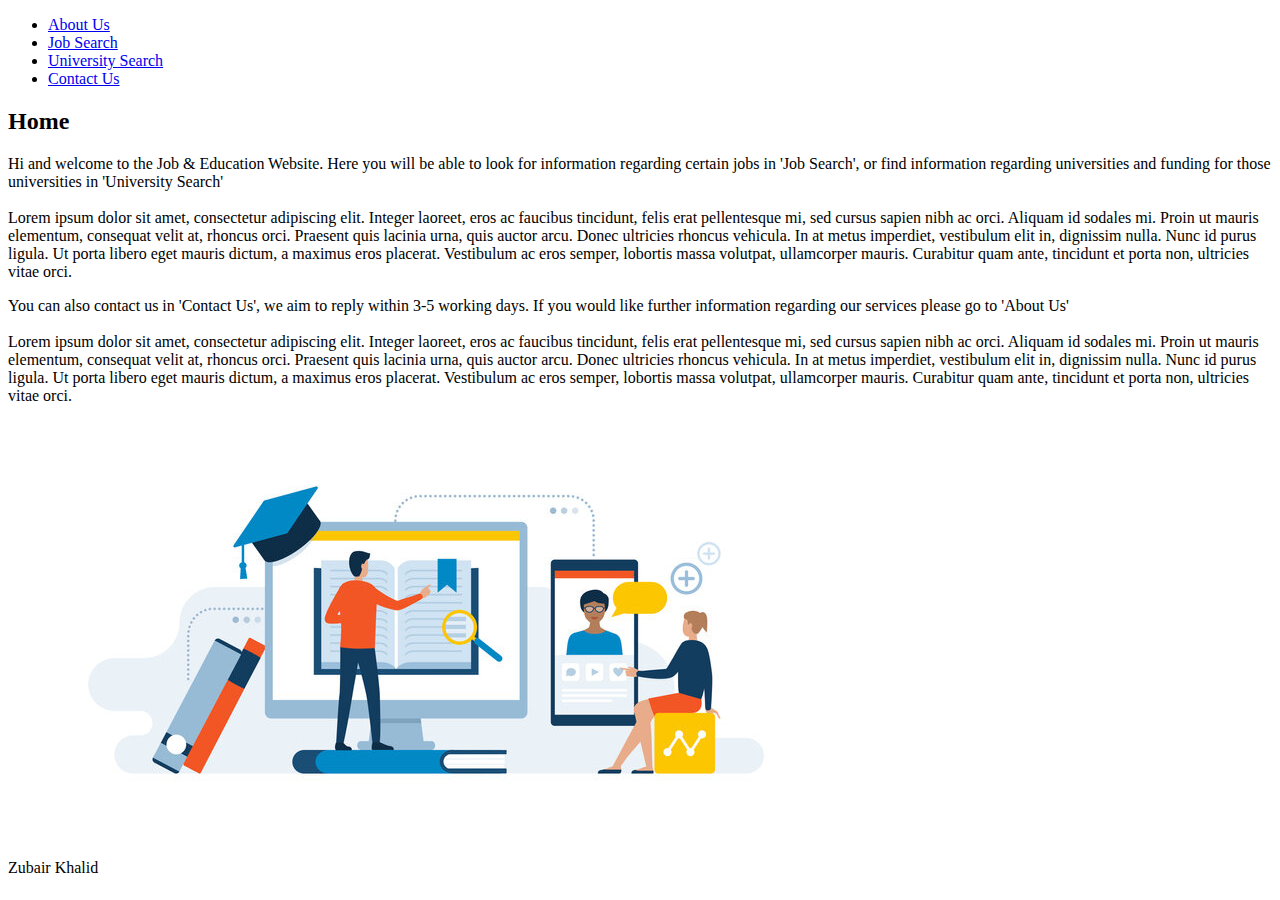
<file: WEB-CW/pages/index.html>
<!DOCTYPE html>
<html lang="en">

<head>
    <title>Home</title>
    <meta charset="utf-8" />
    <link rel="stylesheet" href="../CSS/index.css">
</head>

<body>

    <ul>

        <li>
            <a href="aboutus.html">About Us</a>
        </li>
        <li>
            <a href="jobsearch.html">Job Search</a>
        </li>
        <li>
            <a href="unisearch.html">University Search</a>
        </li>
        <li>
            <a href="contactus.html">Contact Us</a>
        </li>
    </ul>

    <h2>Home</h2>
    <div class="container">


        <p id="home_paragraph_1">Hi and welcome to the Job & Education Website. Here you will be able to look for
            information regarding
            certain jobs in 'Job Search', or find information regarding universities and funding for those
            universities
            in 'University Search' <br> <br>
            Lorem ipsum dolor sit amet, consectetur adipiscing elit. Integer laoreet, eros ac faucibus tincidunt, felis
            erat pellentesque mi, sed cursus sapien nibh ac orci. Aliquam id sodales mi. Proin ut mauris elementum,
            consequat velit at, rhoncus orci. Praesent quis lacinia urna, quis auctor arcu. Donec ultricies rhoncus
            vehicula. In at metus imperdiet, vestibulum elit in, dignissim nulla. Nunc id purus ligula. Ut porta libero
            eget mauris dictum, a maximus eros placerat. Vestibulum ac eros semper, lobortis massa volutpat, ullamcorper
            mauris. Curabitur quam ante, tincidunt et porta non, ultricies vitae orci.</p>



        <p id="home_paragraph_2">You can also contact us in 'Contact Us', we aim to reply within 3-5 working days. If
            you would like
            further
            information regarding our services please go to 'About Us' <br> <br>
            Lorem ipsum dolor sit amet, consectetur adipiscing elit. Integer laoreet, eros ac faucibus tincidunt, felis
            erat pellentesque mi, sed cursus sapien nibh ac orci. Aliquam id sodales mi. Proin ut mauris elementum,
            consequat velit at, rhoncus orci. Praesent quis lacinia urna, quis auctor arcu. Donec ultricies rhoncus
            vehicula. In at metus imperdiet, vestibulum elit in, dignissim nulla. Nunc id purus ligula. Ut porta libero
            eget mauris dictum, a maximus eros placerat. Vestibulum ac eros semper, lobortis massa volutpat, ullamcorper
            mauris. Curabitur quam ante, tincidunt et porta non, ultricies vitae orci.</p>


        <img src="../Images/education.jpg" alt="Image for homescreen">
    </div>





    <div class="footer">
        <p>Zubair Khalid</p>
    </div>
</body>
</file>
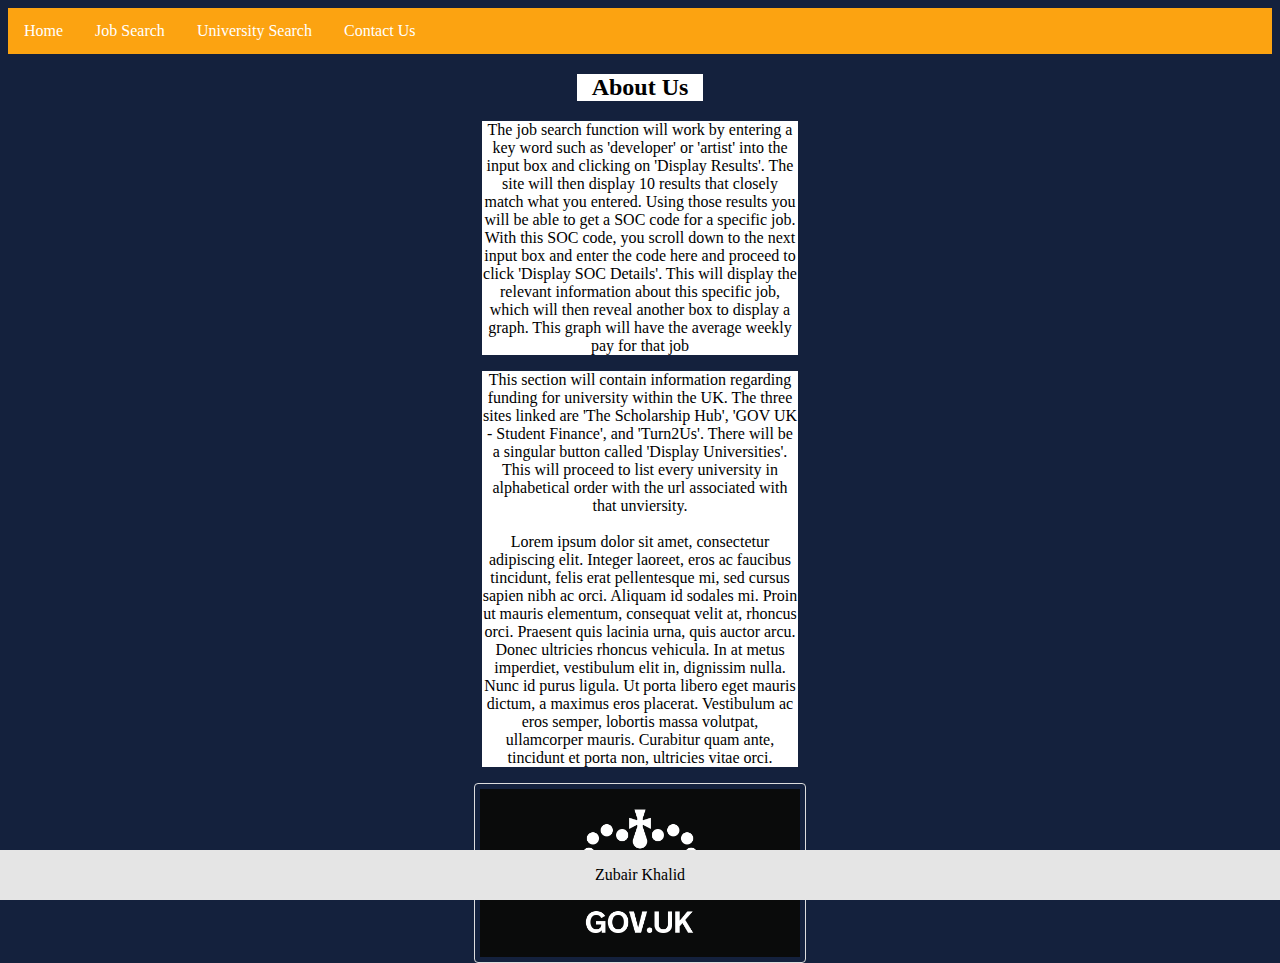
<file: WEB-CW/pages/aboutus.html>
<!DOCTYPE html>
<html lang="en">

<head>
    <title>About Us</title>
    <meta charset="utf-8" />
    <link rel="stylesheet" href="../CSS/aboutus.css">
</head>

<body>

    

    <ul>

        <li>
            <a href="index.html">Home</a>
        </li>
        <li>
            <a href="jobsearch.html">Job Search</a>
        </li>
        <li>
            <a href="unisearch.html">University Search</a>
        </li>
        <li>
            <a href="contactus.html">Contact Us</a>
        </li>
    </ul>

    <h2>About Us</h2>

    <p id="jobsearch">The job search function will work by entering a key word such as 'developer' or 'artist' into the
        input box
        and clicking on 'Display Results'. The site will then display 10 results that closely match what you
        entered. Using those results you will be able to get a SOC code for a specific job. With this SOC code, you
        scroll down to the next input box and enter the code here and proceed to click 'Display SOC Details'. This
        will display the relevant information about this specific job, which will then reveal another box to display
        a graph. This graph will have the average weekly pay for that job</p>






    <p id="unisearch">This section will contain information regarding funding for university within the UK. The three
        sites linked
        are 'The Scholarship Hub', 'GOV UK - Student Finance', and 'Turn2Us'. There will be a singular button called
        'Display Universities'. This will proceed to list every university in alphabetical order with the url
        associated with that unviersity.<br> <br>
        Lorem ipsum dolor sit amet, consectetur adipiscing elit. Integer laoreet, eros ac faucibus tincidunt, felis
        erat pellentesque mi, sed cursus sapien nibh ac orci. Aliquam id sodales mi. Proin ut mauris elementum,
        consequat velit at, rhoncus orci. Praesent quis lacinia urna, quis auctor arcu. Donec ultricies rhoncus
        vehicula. In at metus imperdiet, vestibulum elit in, dignissim nulla. Nunc id purus ligula. Ut porta libero
        eget mauris dictum, a maximus eros placerat. Vestibulum ac eros semper, lobortis massa volutpat, ullamcorper
        mauris. Curabitur quam ante, tincidunt et porta non, ultricies vitae orci.</p>

    <img src="../Images/govuk.png" alt="GOV UK Logo">
    <div class="footer">
        <p>Zubair Khalid</p>
    </div>
</body>
</file>
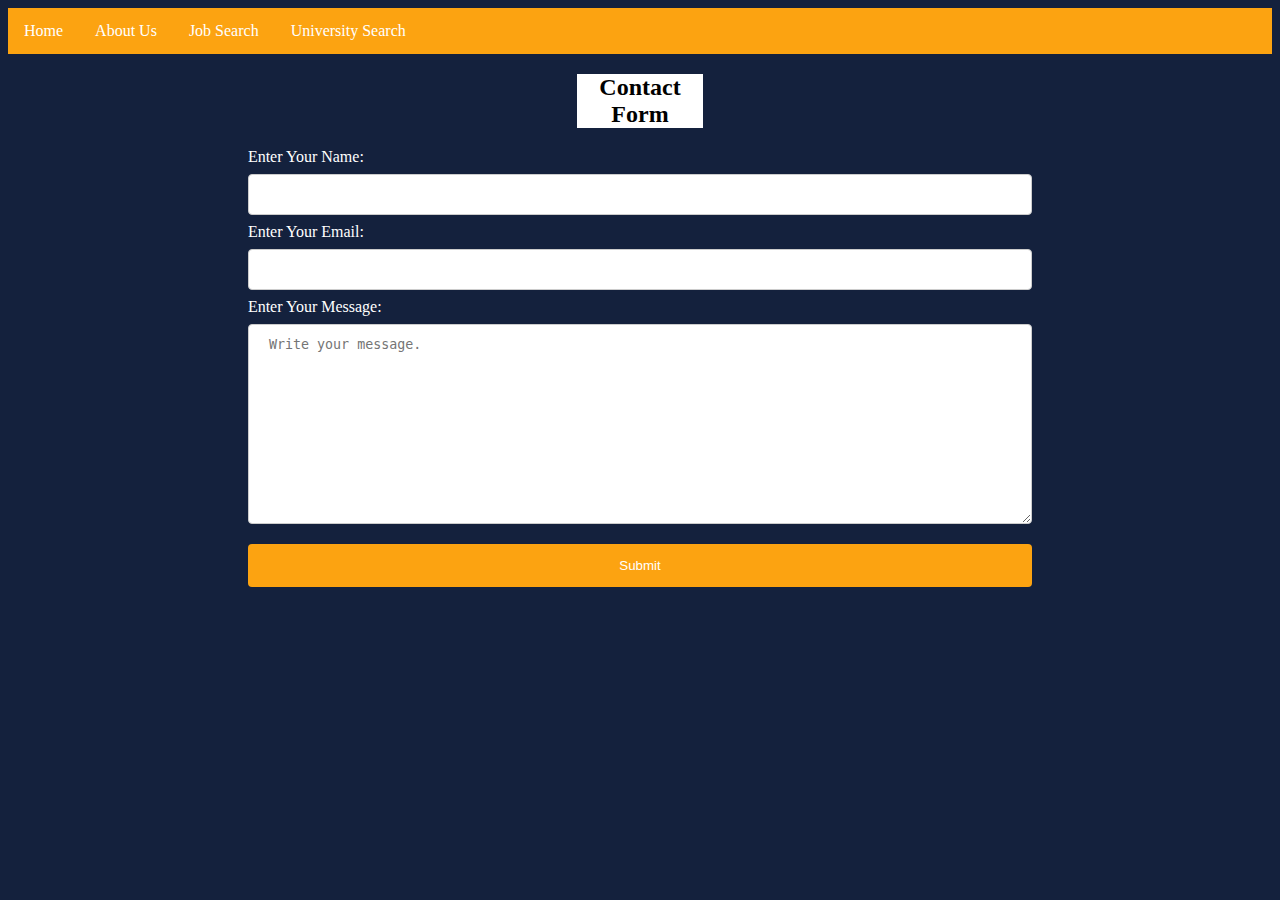
<file: WEB-CW/pages/contactus.html>
<!DOCTYPE html>
<html lang="en">

<head>
    <title>Contact Us</title>
    <meta charset="utf-8" />
    <link rel="stylesheet" href="../CSS/contactus.css">
</head>

<body>




    <ul>

        <li>
            <a href="index.html">Home</a>
        </li>
        <li>
            <a href="aboutus.html">About Us</a>
        </li>
        <li>
            <a href="jobsearch.html">Job Search</a>
        </li>
        <li>
            <a href="unisearch.html">University Search</a>
        </li>

    </ul>
    
        <section class="contentArea">
            <h2>Contact Form</h2>
            <form id="contactForm" action="../PHP/contactus.php" method="post">
                <label for="name" class="textLabel">Enter Your Name:</label>
                <br>
                <input type="text" name="name" id="name" required />
                <br>
                <label for="email" class="textLabel">Enter Your Email:</label>
                <input type="email" name="email" id="email" required />

                <label for="message" class="textLabel">Enter Your Message:</label>
                <textarea id="message" name="message" placeholder="Write your message." style="height:200px"></textarea>


                <input type="submit" name="submit" id="submit" value="Submit" />
            </form>
        </section>

</body>
</file>
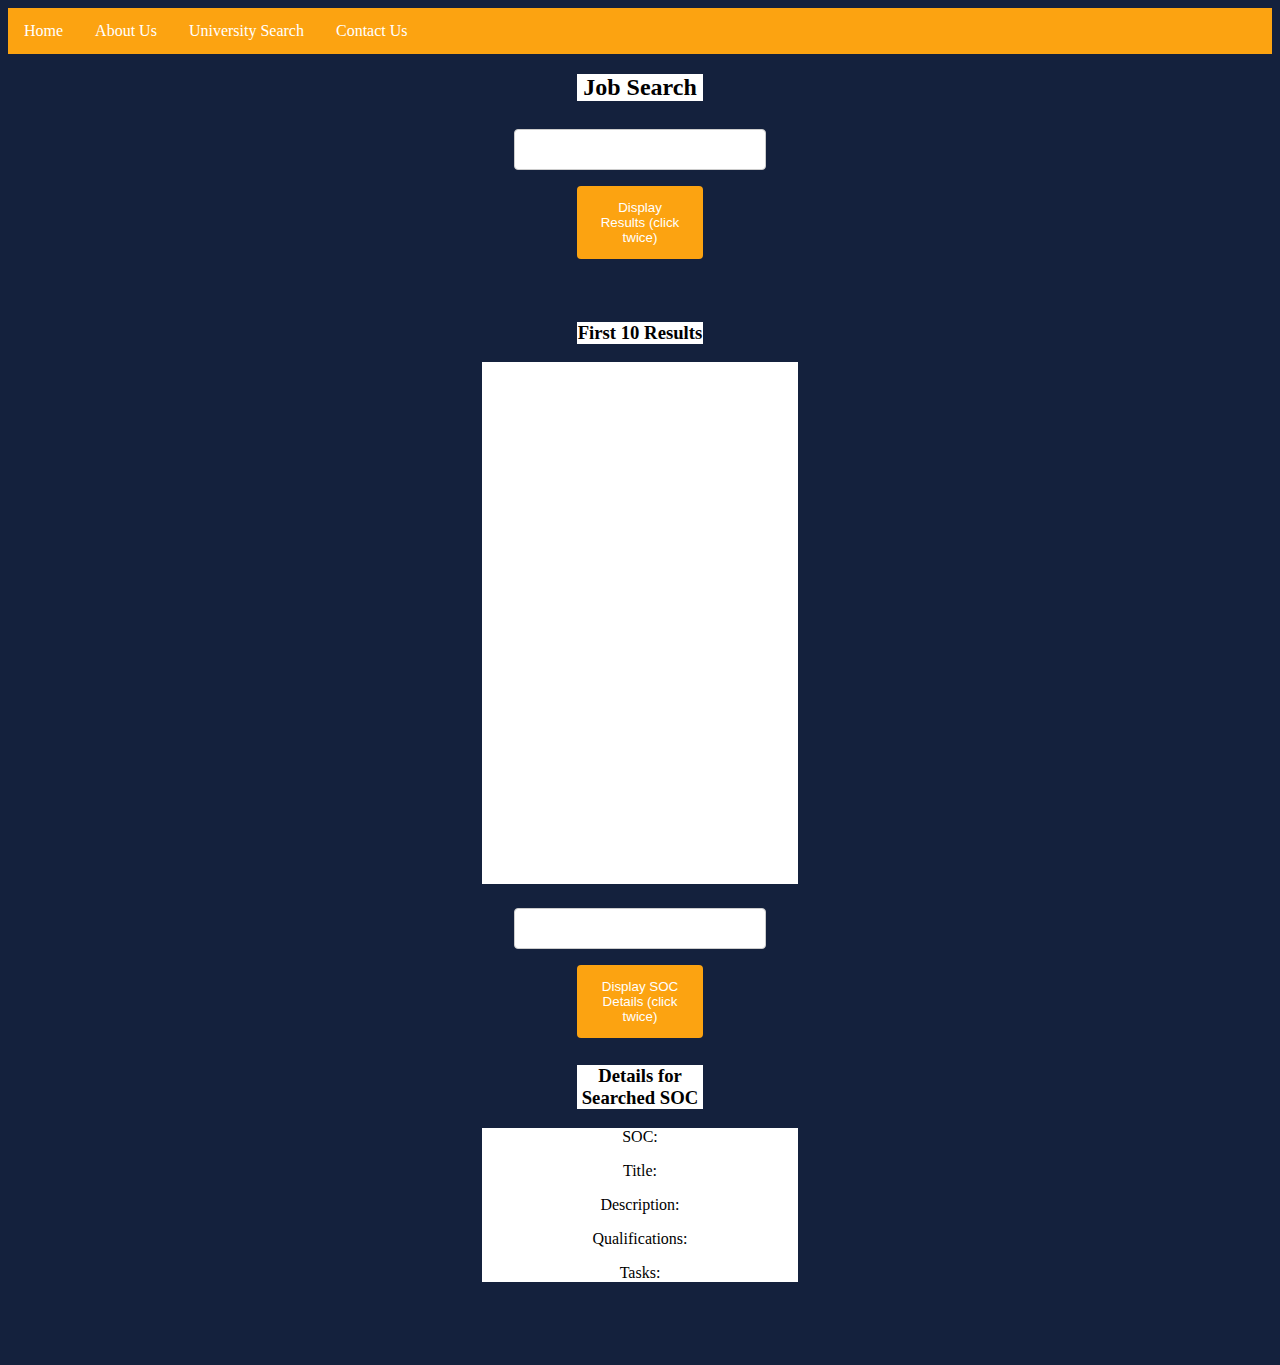
<file: WEB-CW/pages/jobsearch.html>
<!DOCTYPE html>
<html lang="en">

<head>
    <title>Job Search</title>
    <meta charset="utf-8" />
    <link rel="stylesheet" href="../CSS/jobsearch.css">
    <script src="../JS/lib/jquery.js"></script>
    <script src="../JS/lib/canvasjs.min.js"></script>
    <script src="../JS/jobsearch.js"></script>
</head>

<body>




    <ul>

        <li>
            <a href="index.html">Home</a>
        </li>
        <li>
            <a href="aboutus.html">About Us</a>
        </li>
        <li>
            <a href="unisearch.html">University Search</a>
        </li>
        <li>
            <a href="contactus.html">Contact Us</a>
        </li>
    </ul>

    <h2>Job Search</h2>

    <section id="firstTenResults">

        <div class="contentArea">
            <input name="searchTxt" type="text" maxlength="512" id="searchTxt" class="searchField" />
            <br>
            <button id="searchBtn">Display Results (click twice)</button>

        </div>
        <br>
        <br>

        <h3>First 10 Results</h3>
        <p id="alljobs">
            <a id="Job1SOC"></a> <br>
            <a id="Job1Title"></a><br>

            <br>

            <a id="Job2SOC"></a> <br>
            <a id="Job2Title"></a><br>

            <br>

            <a id="Job3SOC"></a> <br>
            <a id="Job3Title"></a><br>

            <br>

            <a id="Job4SOC"></a> <br>
            <a id="Job4Title"></a><br>

            <br>

            <a id="Job5SOC"></a> <br>
            <a id="Job5Title"></a><br>

            <br>

            <a id="Job6SOC"></a> <br>
            <a id="Job6Title"></a><br>

            <br>

            <a id="Job7SOC"></a> <br>
            <a id="Job7Title"></a><br>

            <br>

            <a id="Job8SOC"></a> <br>
            <a id="Job8Title"></a><br>

            <br>

            <a id="Job9SOC"></a> <br>
            <a id="Job9Title"></a><br>

            <br>

            <a id="Job10SOC"></a> <br>
            <a id="Job10Title"></a><br>


        </p>

    </section>


    <section id="searchedJob">
        
        <div class="contentArea">
            <input name="searchSOC" type="text" maxlength="512" id="searchSOC" class="searchField" />
            <br>
            <button id="searchSOCBtn">Display SOC Details (click twice)</button>
        </div>
        <h3>Details for Searched SOC</h3>
        <div id="singlejob">
            <p>SOC:
                <a id="SOC"></a>
            </p>

            <p>Title:
                <a id="title"></a>
            </p>

            <p>Description:
                <a id="desc"></a>
            </p>

            <p>Qualifications:
                <a id="qualifications"></a>
            </p>

            <p>Tasks:
                <a id="tasks"></a>
            </p>

        </div>


        
        <div id="chartContainer"></div>
        


        <div class="contentArea">
            <button id="showChart">Show Chart</button>

        </div>
    </section>


</body>
</file>
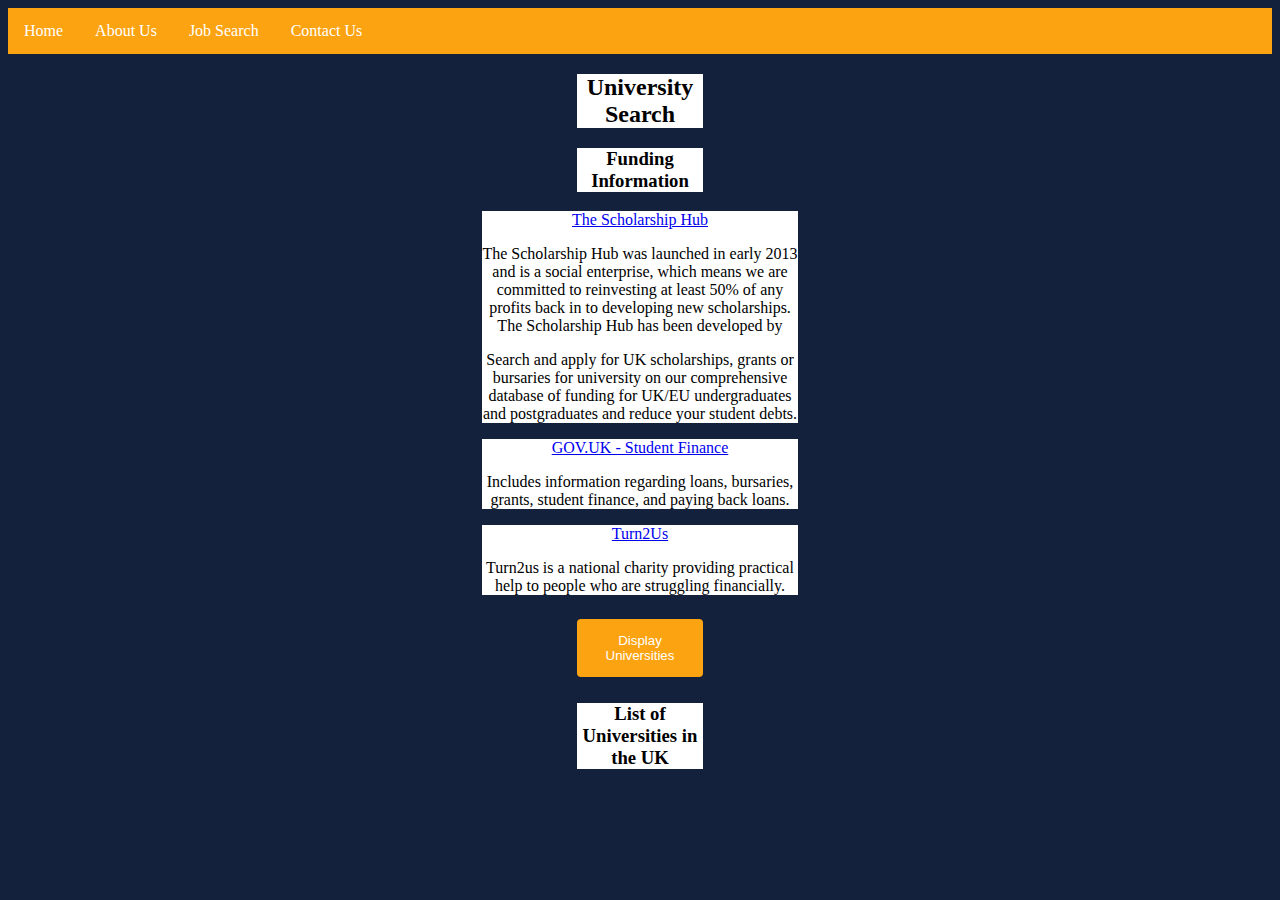
<file: WEB-CW/pages/unisearch.html>
<!DOCTYPE html>
<html lang="en">

<head>
    <title>University Search</title>
    <meta charset="utf-8" />
    <link rel="stylesheet" href="../CSS/unisearch.css">
    <script src="../JS/lib/jquery.js"></script>
    <script src="../JS/lib/canvasjs.min.js"></script>
    <script src="../JS/unisearch.js"></script>
</head>

<body>





    <ul>

        <li>
            <a href="index.html">Home</a>
        </li>
        <li>
            <a href="aboutus.html">About Us</a>
        </li>
        <li>
            <a href="jobsearch.html">Job Search</a>
        </li>
        <li>
            <a href="contactus.html">Contact Us</a>
        </li>
    </ul>
    <h2>University Search</h2>


        <h3 id="fundingTitle">Funding Information</h3>

        <div id="scholarshiphub">
            <a href="https://www.thescholarshiphub.org.uk/">The Scholarship Hub</a>
            <p>The Scholarship Hub was launched in early 2013 and is a social enterprise, which
                means we are
                committed
                to reinvesting at least 50% of any profits back in to developing new scholarships. The Scholarship
                Hub
                has been developed by</p>
            <p>Search and apply for UK scholarships, grants or bursaries for university on our comprehensive
                database of
                funding for UK/EU undergraduates and postgraduates and reduce your student debts.</p>
        </div>

        <div id="govUK">
            <a href="https://www.gov.uk/browse/education/student-finance">GOV.UK - Student Finance</a>
            <p>Includes information regarding loans, bursaries, grants, student finance, and paying back loans.</p>
        </div>

        <div id="turn2us">
            <a href="https://www.turn2us.org.uk/">Turn2Us</a>
            <p>Turn2us is a national charity providing practical help to people who are struggling financially.</p>
        </div>





        <div class="contentArea">
            <button id="searchBtn">Display Universities</button>
        </div>
        
        <h3 id="uniTitle">List of Universities in the UK</h3>
        
        <div id="log"></div>



</body>
</file>
<file: WEB-CW/CSS/index.css>
/* body {
    font-family: 'Times New Roman', Times, serif;
}

h1 {
    width: auto;
}

ul {
    list-style-type: none;
    margin: 0;
    padding: 0 ;
    overflow: hidden;
    background-color: #333;
}

li {
    float: left;
}

li a {
    display: block;
    color: white;
    text-align: center;
    padding: 14px 16px;
    text-decoration: none;
}

/* Change the link color to #111 (black) on hover */

li a:hover {
    background-color: #111;
}

h1 {
    padding: 0px;
    position: fixed;
    left: 50%;
} */
</file>
<file: WEB-CW/CSS/aboutus.css>
body {
    font-family: 'Times New Roman', Times, serif;
}

h2 {
    background-color:white;
    width: 10%;  
    margin-left: auto;
    margin-right: auto;
    text-align: center;
}

ul {
    list-style-type: none;
    margin: 0;
    padding: 0;
    overflow: hidden;
    background-color: #fca311;
    position: fixe;
}

li:hover {
    background-color: black;
}

li {
    float: left;
}

li a {
    display: block;
    color: white;
    text-align: center;
    padding: 14px 16px;
    text-decoration: none;
}

body {
    background-color: #14213D;
}

.footer {
    position: fixed;
    left: 0;
    bottom: 0;
    width: 100%;
    background-color: #e5e5e5;
    color: black;
    text-align: center;
}

li a:hover {
    background-color: #111;
}

.container {
    width: 50%;
}

#jobsearch {
    background-color: white;
    width: 25%;
    margin-left: auto;
    margin-right: auto;
    text-align: center;
}

#unisearch
 {
    background-color: white;
    width: 25%;
    margin-left: auto;
    margin-right: auto;
    text-align: center;
}

img {
    border: 1px solid #ddd;
    border-radius: 4px;
    padding: 5px;
    width: 25%;
    position:absolute;  
    left:0;
    right:0;
    margin:auto;
}
</file>
<file: WEB-CW/CSS/contactus.css>
body {
    font-family: 'Times New Roman', Times, serif;
}

h1 {
    font-size: 20px;
}

h2 {
    background-color:white;
    width: 10%;  
    margin-left: auto;
    margin-right: auto;
    text-align: center;
}

/* Form Area */

.contentArea {
    display: block;
    text-align: center;
}

form {
    display: inline-block;
    margin-left: auto;
    margin-right: auto;
    text-align: left;
}
 
label{
    color: white;
}

input[type=text], select {
    width: 100%;
    padding: 12px 20px;
    margin: 8px 0;
    display: inline-block;
    border: 1px solid #ccc;
    border-radius: 4px;
    box-sizing: border-box;
}

input[type=email], select {
    width: 100%;
    padding: 12px 20px;
    margin: 8px 0;
    display: inline-block;
    border: 1px solid #ccc;
    border-radius: 4px;
    box-sizing: border-box;
}

textarea, select {
    width: 100%;
    padding: 12px 20px;
    margin: 8px 0;
    display: inline-block;
    border: 1px solid #ccc;
    border-radius: 4px;
    box-sizing: border-box;
}

input[type=submit] {
    width: 100%;
    background-color: #fca311;
    color: white;
    padding: 14px 20px;
    margin: 8px 0;
    border: none;
    border-radius: 4px;
    cursor: pointer;
  }

/* End */

ul {
    list-style-type: none;
    margin: 0;
    padding: 0;
    overflow: hidden;
    background-color: #fca311;
    position: fixe;
}

li:hover {
    background-color: black;
}

li {
    float: left;
}

li a {
    display: block;
    color: white;
    text-align: center;
    padding: 14px 16px;
    text-decoration: none;
}

body {
    background-color: #14213D;
}

.footer {
    position: fixed;
    left: 0;
    bottom: 0;
    width: 100%;
    background-color: #e5e5e5;
    color: black;
    text-align: center;
}

li a:hover {
    background-color: #111;
}
</file>
<file: WEB-CW/CSS/jobsearch.css>
body {
    font-family: 'Times New Roman', Times, serif;
}

h2 {
    background-color:white;
    width: 10%;  
    margin-left: auto;
    margin-right: auto;
    text-align: center;
}

h3{
    background-color:white;
    width: 10%;  
    margin-left: auto;
    margin-right: auto;
    text-align: center;
}

ul {
    list-style-type: none;
    margin: 0;
    padding: 0;
    overflow: hidden;
    background-color: #fca311;
    position: fixe;
}

li:hover {
    background-color: black;
}

li {
    float: left;
}

li a {
    display: block;
    color: white;
    text-align: center;
    padding: 14px 16px;
    text-decoration: none;
}

body {
    background-color: #14213D;
}


li a:hover {
    background-color: #111;
}

/* search stuff */

.contentArea {
    display: block;
    text-align: center;
}

form {
    display: inline-block;
    margin-left: auto;
    margin-right: auto;
    text-align: left;
}
 
label{
    color: white;
}

input[type=text], select {
    width: 20%;
    padding: 12px 20px;
    margin: 8px 0;
    display: inline-block;
    border: 1px solid #ccc;
    border-radius: 4px;
    box-sizing: border-box;
}


button {
    width: 10%;
    background-color: #fca311;
    color: white;
    padding: 14px 20px;
    margin: 8px 0;
    border: none;
    border-radius: 4px;
    cursor: pointer;
  }


#alljobs{
    background-color: white;
    width: 25%;
    margin-left: auto;
    margin-right: auto;
    text-align: center;
}

#singlejob{
    background-color: white;
    width: 25%;
    margin-left: auto;
    margin-right: auto;
    text-align: center;
}

/* End */




.container {
    width: 50%;
}

#jobsearch {
    background-color: white;
    width: 25%;
    margin-left: auto;
    margin-right: auto;
    text-align: center;
}

#unisearch
 {
    background-color: white;
    width: 25%;
    margin-left: auto;
    margin-right: auto;
    text-align: center;
}

img {
    border: 1px solid #ddd;
    border-radius: 4px;
    padding: 5px;
    width: 25%;
    position:absolute;  
    left:0;
    right:0;
    margin:auto;
}
</file>
<file: WEB-CW/CSS/unisearch.css>
body {
    font-family: 'Times New Roman', Times, serif;
}

h2 {
    background-color: white;
    width: 10%;
    margin-left: auto;
    margin-right: auto;
    text-align: center;
}

h3 {
    background-color: white;
    width: 10%;
    margin-left: auto;
    margin-right: auto;
    text-align: center;
}

ul {
    list-style-type: none;
    margin: 0;
    padding: 0;
    overflow: hidden;
    background-color: #fca311;
    position: fixe;
}

li:hover {
    background-color: black;
}

li {
    float: left;
}

li a {
    display: block;
    color: white;
    text-align: center;
    padding: 14px 16px;
    text-decoration: none;
}

body {
    background-color: #14213D;
}

li a:hover {
    background-color: #111;
}

/* search stuff */

.contentArea {
    display: block;
    text-align: center;
}

form {
    display: inline-block;
    margin-left: auto;
    margin-right: auto;
    text-align: left;
}

label {
    color: white;
}

input[type=text], select {
    width: 20%;
    padding: 12px 20px;
    margin: 8px 0;
    display: inline-block;
    border: 1px solid #ccc;
    border-radius: 4px;
    box-sizing: border-box;
}

button {
    width: 10%;
    background-color: #fca311;
    color: white;
    padding: 14px 20px;
    margin: 8px 0;
    border: none;
    border-radius: 4px;
    cursor: pointer;
}

/* End */

.container {
    width: 100%;
}

#scholarshiphub {
    background-color: white;
    width: 25%;
    margin-left: auto;
    margin-right: auto;
    text-align: center;
}

#govUK {
    background-color: white;
    width: 25%;
    margin-left: auto;
    margin-right: auto;
    text-align: center;
}

#turn2us {
    background-color: white;
    width: 25%;
    margin-left: auto;
    margin-right: auto;
    text-align: center;
}
#log{
    background-color: white;
    width: 25%;
    margin-left: auto;
    margin-right: auto;
    text-align: center;
}

img {
    border: 1px solid #ddd;
    border-radius: 4px;
    padding: 5px;
    width: 25%;
    position: absolute;
    left: 0;
    right: 0;
    margin: auto;
}
</file>
